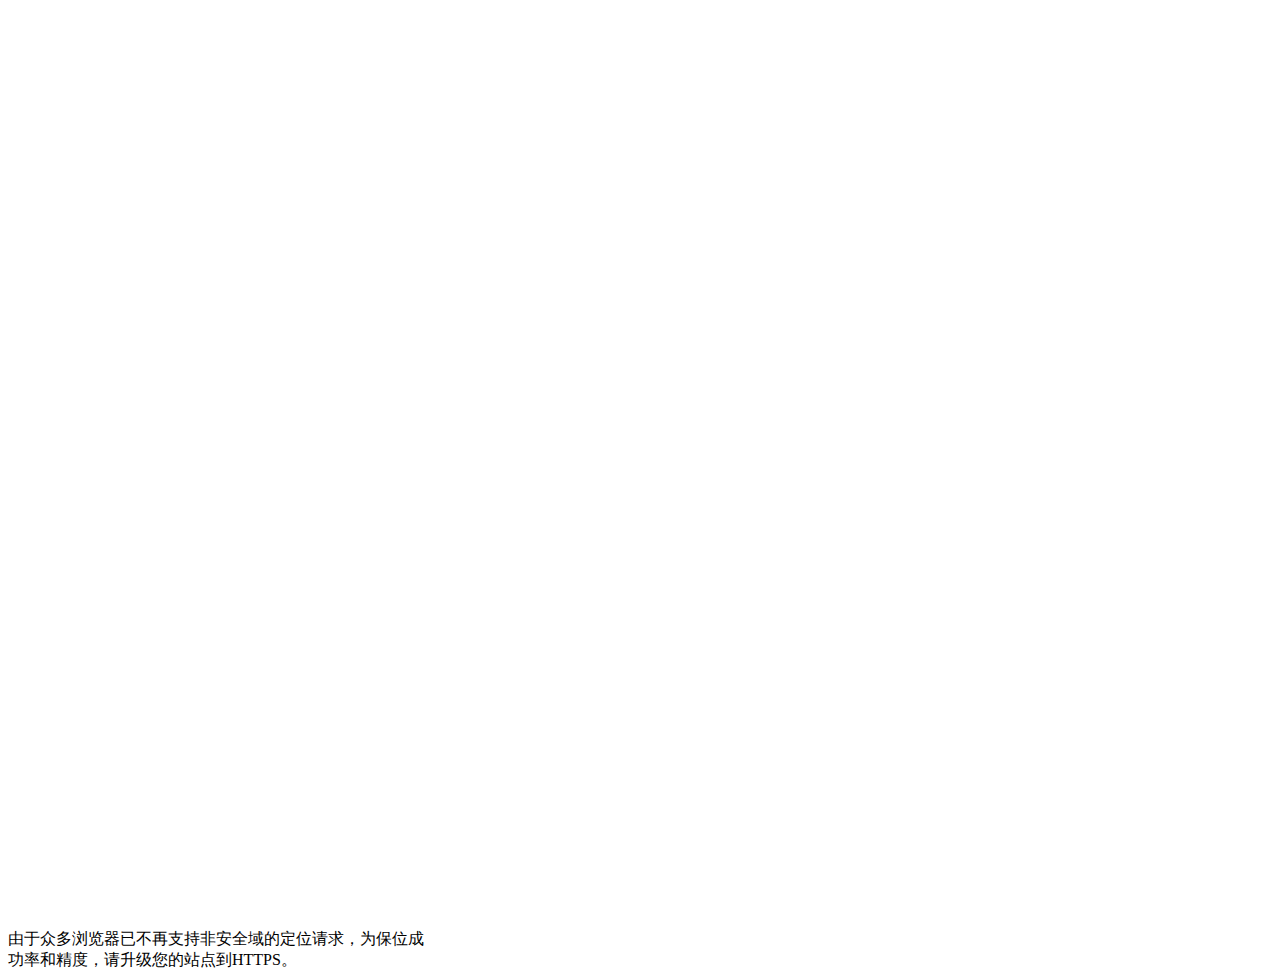
<file: src/main/resources/templates/index.html>
<!DOCTYPE html>
<html>
<head>
    <meta charset="utf-8"/>
    <meta http-equiv="X-UA-Compatible" content="IE=edge"/>
    <meta name="viewport" content="initial-scale=1.0, user-scalable=no, width=device-width"/>
    <title>浏览器精确定位</title>
      <link rel="stylesheet" href="https://a.amap.com/jsapi_demos/static/demo-center/css/demo-center.css" />
    <style>
        html,body,#container{
            height:100%;
        }
        .info{
            width:26rem;
        }
    </style>
</head>
<body>
<div id='container'></div>
<div class="info">
    <h4 id='status'></h4>
    <p id='result'></p>
    <p >由于众多浏览器已不再支持非安全域的定位请求，为保位成功率和精度，请升级您的站点到HTTPS。</p>
</div>
<script type="text/javascript" th:src="@{js/jquery-2.1.1.min.js}"></script>
<!-- 引用第三方js，参数前加 map; -->
<script type="text/javascript" src="https://webapi.amap.com/maps?v=1.4.15&amp;key=25f92f835c4c2c5a29069475d05aa732"></script>
	<script type="text/javascript">
	 /*<![CDATA[*/
    var map = new AMap.Map('container', {
        resizeEnable: true
    });
    AMap.plugin('AMap.Geolocation', function() {
        var geolocation = new AMap.Geolocation({
            enableHighAccuracy: true,//是否使用高精度定位，默认:true
            timeout: 10000,          //超过10秒后停止定位，默认：5s
            buttonPosition:'RB',    //定位按钮的停靠位置
            buttonOffset: new AMap.Pixel(10, 20),//定位按钮与设置的停靠位置的偏移量，默认：Pixel(10, 20)
            zoomToAccuracy: true,   //定位成功后是否自动调整地图视野到定位点

        });
        map.addControl(geolocation);
        geolocation.getCurrentPosition(function(status,result){
            if(status=='complete'){
                onComplete(result)
            }else{
                onError(result)
            }
        });
    });
    //解析定位结果
    function onComplete(data) {
        document.getElementById('status').innerHTML='定位成功'
        var str = [];
        str.push('定位结果：' + data.position);
        str.push('定位类别：' + data.location_type);
        if(data.accuracy){
             str.push('精度：' + data.accuracy + ' 米');
        }//如为IP精确定位结果则没有精度信息
        str.push('是否经过偏移：' + (data.isConverted ? '是' : '否'));
        
        $.ajax({
    		url:"https://restapi.amap.com/v3/weather/weatherInfo?city="+data.addressComponent.adcode+"&key=2d0833e838020190d705be83da8b4428",
    		type:'get',
        	success:function(res){
        		str.push("位置："+res.lives[0].province+" "+res.lives[0].city);
        		str.push("天气： 湿度："+res.lives[0].humidity+" 温度："+res.lives[0].temperature+" 天气："+res.lives[0].weather+" 风向："+res.lives[0].winddirection+" 风力级别："+res.lives[0].windpower);
        		document.getElementById('result').innerHTML = str.join('<br></br>');
        	}
        	
    	});
        
		console.log(data);
    }
    //解析定位错误信息
    function onError(data) {
        document.getElementById('status').innerHTML='定位失败'
        document.getElementById('result').innerHTML = '失败原因排查信息:'+data.message;
    }
$(function(){
	
	
});
/*]]>*/
</script>
</body>
</html>
</file>
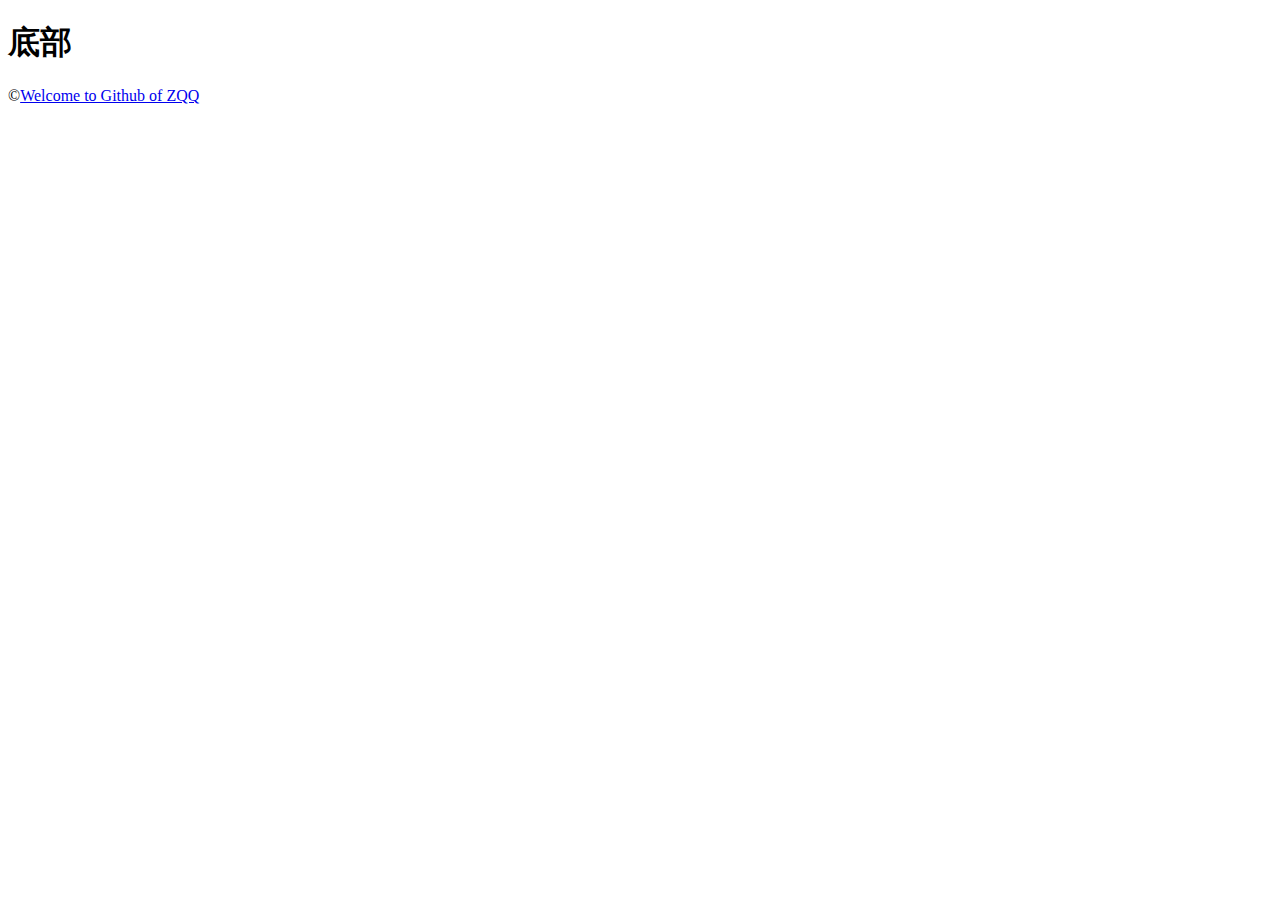
<file: src/main/resources/templates/fragments/footer.html>
<!DOCTYPE html>
<html xmlns:th="http://www.thymeleaf.org">
<head>
<meta charset="UTF-8"/>
<title>底部</title>

</head>
<body>
	<div th:fragment="footer">
		<h1>底部</h1>
		&copy;<a href="https://github.com/ZhangQiQi123">Welcome to Github of ZQQ</a>
	</div>
</body>
</html>
</file>
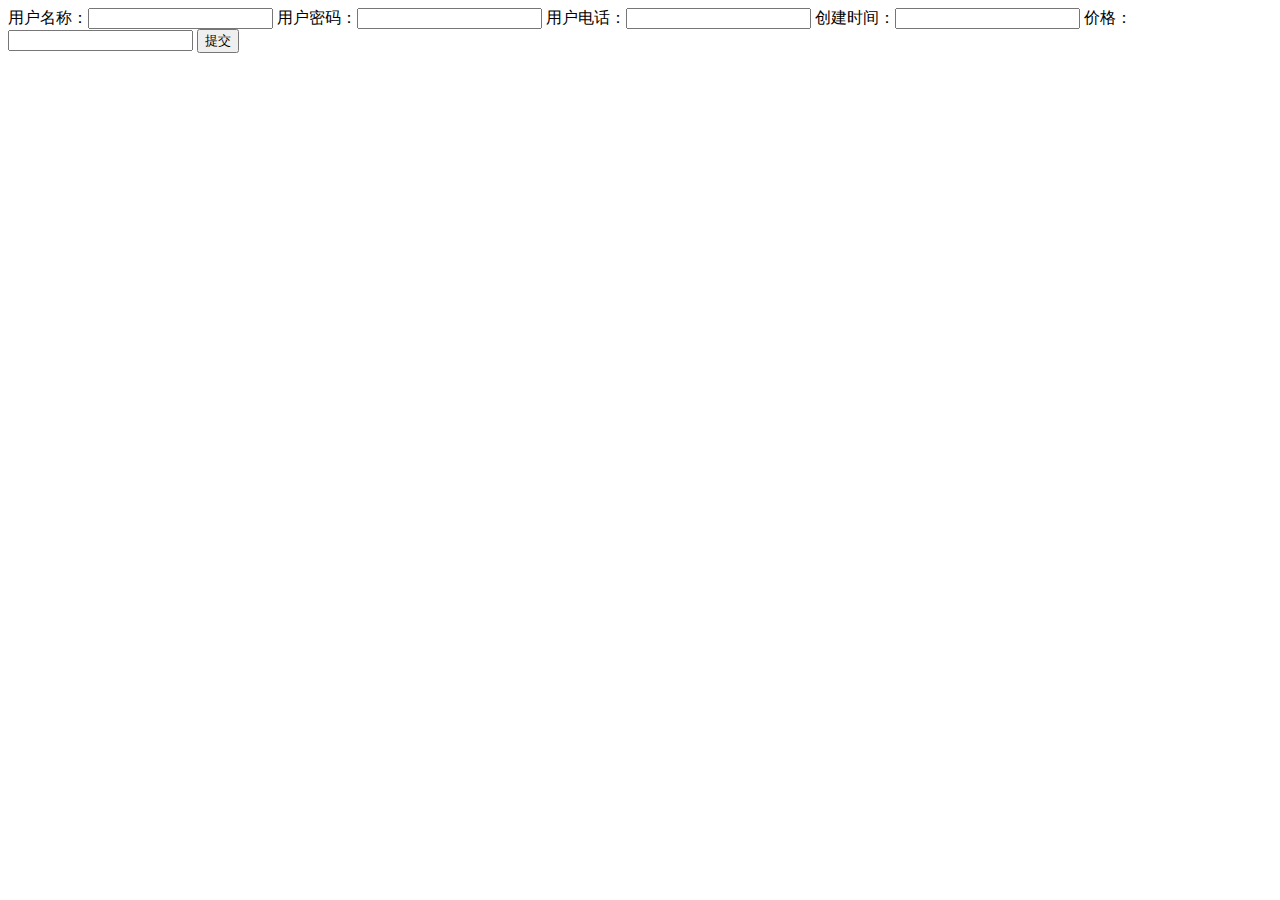
<file: src/main/resources/templates/user/addUser.html>
<!DOCTYPE html>
<html  xmlns:th="http://www.thymeleaf.org">
<head>
<meta charset="UTF-8"/>
<title>添加用户</title>
</head>
<body>
	<!-- 引入头部信息 在fragments/header页面中的header片段 -->
	<div th:replace="fragments/header :: header"></div>

	<form action="showAllUsers" method="post">
		用户名称：<input type="text" name="userName"/>
		用户密码：<input type="password" name="password"/>
		用户电话：<input type="text" name="phone"/>
		创建时间：<input type="text" name="createTime"/>
		价格：<input type="text" name="price"/>
		<button type="submit">提交</button> 
	</form>
	<!-- 引入底部信息 在fragments/header页面中的header片段 -->
	<div th:replace="fragments/footer :: footer"></div>
</body>
</html>
</file>
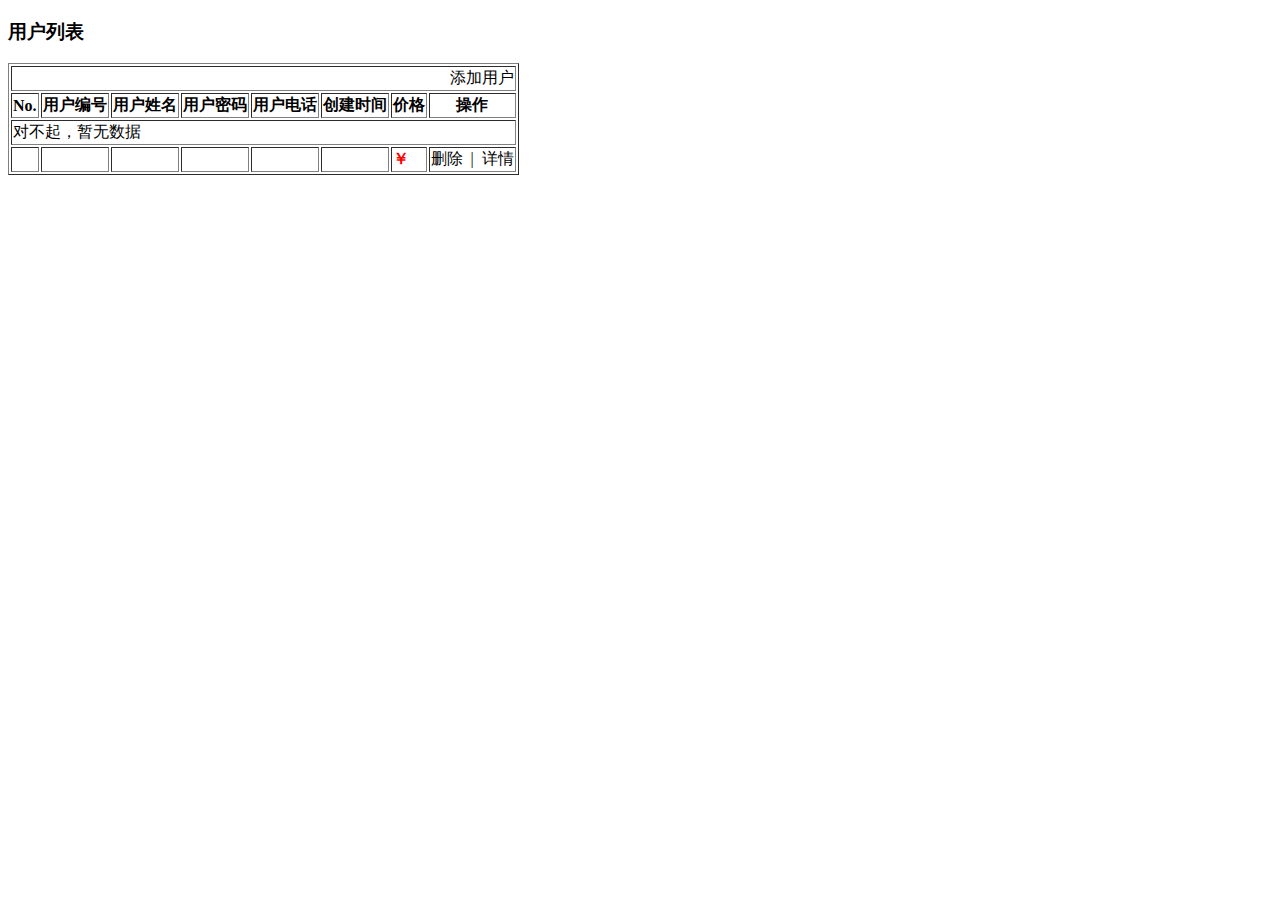
<file: src/main/resources/templates/user/showAllUsers.html>
<!DOCTYPE html>
<html xmlns:th="http://www.thymeleaf.org">
<head>
<meta charset="UTF-8"/>
<title>首页</title>
<link rel="stylesheet" th:href="@{bootstrap/css/bootstrap.min.css}"  type="text/css"/>
<link rel="stylesheet" th:href="@{bootstrap/css/bootstrap-theme.min.css}"  type="text/css"/>
</head>
<body>
	<!-- 引入头部信息 在fragments/header页面中的header片段 -->
	<div th:replace="fragments/header :: header"></div>
	<h3>用户列表</h3>
	<div>
		<table border="1" spellcheck="true" style="">
			<tr>
				<td colspan="8" align="right"><a th:href="@{/add}">添加用户</a></td>
			</tr>
			<tr>
				<th>No.</th>
				<th>用户编号</th>
				<th>用户姓名</th>
				<th>用户密码</th>
				<th>用户电话</th>
				<th>创建时间</th>
				<th>价格</th>
				<th>操作</th>
			</tr>
			<tr th:if="${#lists.isEmpty(users)}">
				<td colspan="8">对不起，暂无数据</td>
			</tr>
			<tr th:each="user,info : ${users}">
				<td th:text="${info.count}"></td>
				<td th:text="${user.userId}"></td>
				<td th:text="${user.userName}"></td>
				<td th:text="${user.password}"></td>
				<td th:text="${user.phone}"></td>
				<td th:text="${#calendars.format(user.createTime,'yyyy-MM-dd hh:mm:ss')}" ></td>
				<td><span style="color:red;font-weight: bold;">￥</span><span  th:text="${user.price}"></span></td>
				<td>
					<a th:href="@{'/deleteById?userId='+${user.userId}}" onclick="return confirm('确定要删除？');">删除</a>
					&nbsp;|&nbsp;
					<a th:href="@{'/getUserById?userId='+${user.userId}}">详情</a>
				</td>
			</tr>
		</table>
	</div>
<!-- 引入底部信息 在fragments/footer页面中的footer片段 -->
	<div th:replace="fragments/footer :: footer"></div>
<script type="text/javascript" th:src="@{js/jquery-2.1.1.min.js}"></script>
<script type="text/javascript" th:src="@{bootstrap/js/bootstrap.min.js}"></script>
<!-- js使用thymeleaf -->
<script type="text/javascript" th:inline="javascript">
$(function(){
	var ctx=[[@{/}]];
	console.log(ctx);
});
</script>
</body>
</html>
</file>
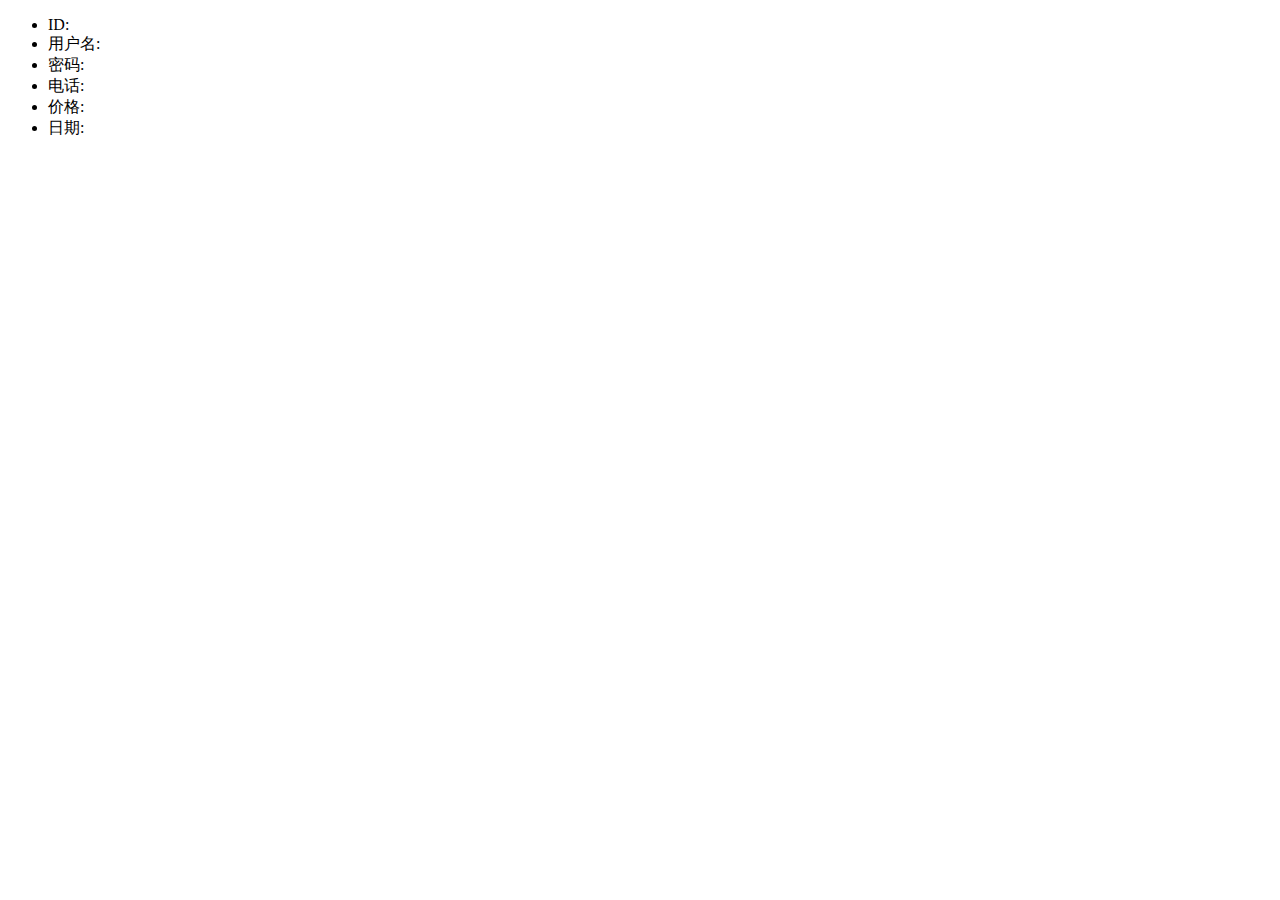
<file: src/main/resources/templates/user/userInfo.html>
<!DOCTYPE html>
<html xmlns="http://www.thymeleaf.org">
<head>
<meta charset="UTF-8"/>
<title>用户详情</title>
<link type="text/css" rel="stylesheet" data-th-href="@{user/css/userInfo.css}"></link>
</head>
<body>
	<div th:replace="fragments/header :: header"></div>
	<div>
		<ul>
			<li>ID:<span th:text="${user.userId}"></span></li>
			<li>用户名:<span th:text="${user.userName}"></span></li>
			<li>密码:<span th:text="${user.password}"></span></li>
			<li>电话:<span th:text="${user.phone}"></span></li>
			<li>价格:<span th:text="${user.price}"></span></li>
			<li>日期:<span th:text="${#calendars.format(user.createTime,'yyyy-MM-dd hh:mm:ss')}"></span></li>
			
		</ul>
	</div>
	<div th:replace="fragments/footer :: footer"></div>
	<script type="text/javascript" data-th-src="@{js/jquery-2.1.1.min.js}"></script>
	<script type="text/javascript" data-th-src="@{user/js/userInfo.js}"></script>
</body>
</html>
</file>
